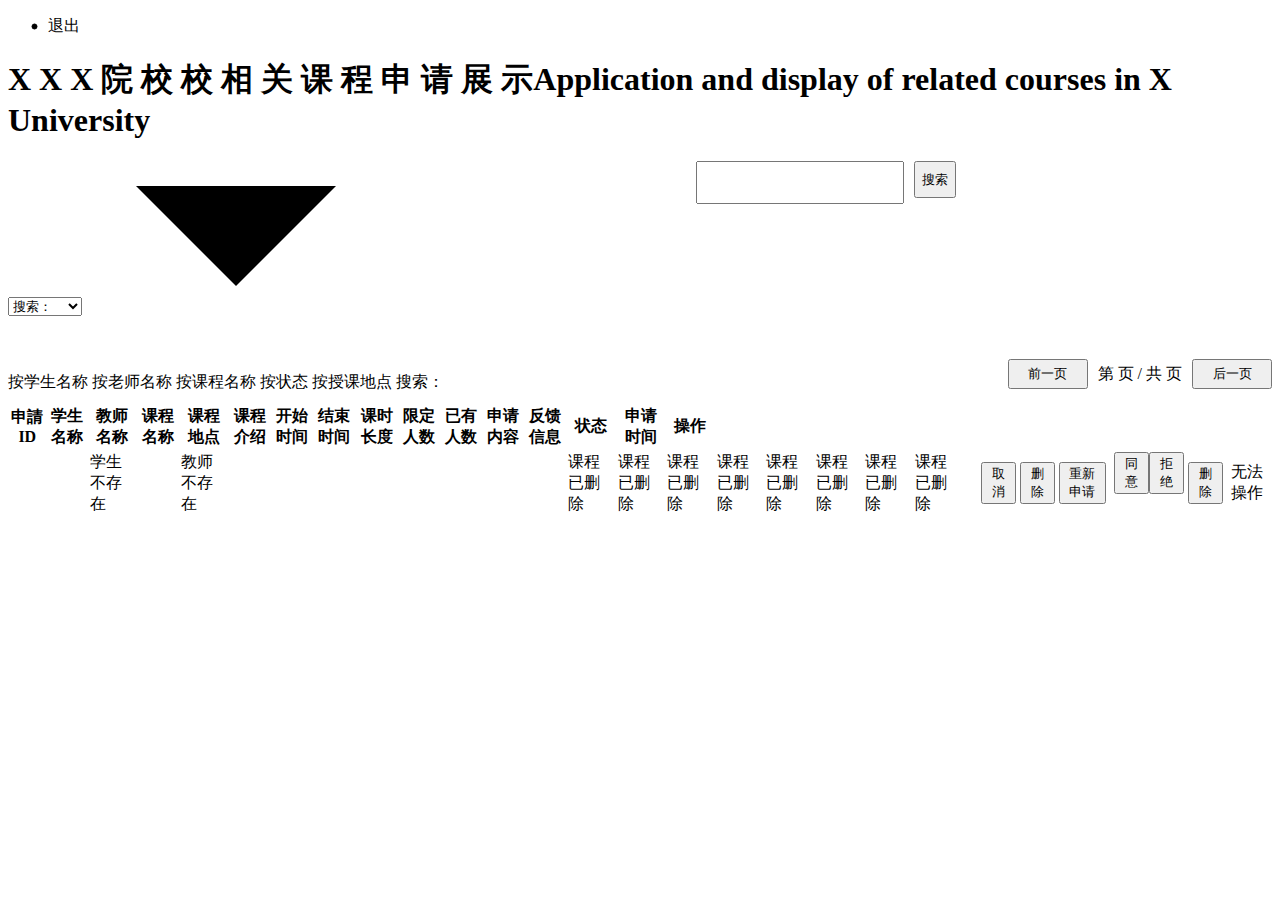
<file: target/classes/templates/courseApplication.html>
<!doctype html>
<html lang="zh" xmlns:th="http://www.thymeleaf.org">
<head th:include="baseHeader :: baseHeader">
    <link rel="stylesheet" href="https://cdn.staticfile.org/font-awesome/4.7.0/css/font-awesome.css">
</head>
<body style="background: url('https://ts1.cn.mm.bing.net/th/id/R-C.0cc2527e77bb2be5b2cf80c5631db205?rik=4en4ZTWxzaHI8g&riu=http%3a%2f%2fsc.68design.net%2fqita7%2fCDXCBJ%2fimages%2fSLHW_002020.jpg&ehk=t5DhrqnESFhkfCE0G1Q2trAAdNLU1RmHVsnqOkVygbk%3d&risl=&pid=ImgRaw&r=0')">
<div class="top">
    <div class="top_right">
        <input type="hidden" id="userId" th:value="${session.userInfo.userId}">
        <ul>
            <a>
                <li class="show_list">
                    <span th:text="${session.userInfo.userName}" style="display: flex;
                                 flex-wrap: nowrap;
                                 align-content: center;
                                 justify-content: center;
                                 align-items: center;"></span>
                    <ul class="move_list" style="padding-inline-start: 0px;margin-top: 0px;">
                        <li>
                            <span class="exit_login">退出</span>
                        </li>

                    </ul>
                </li>
            </a>
        </ul>
    </div>
</div>

<nav class="navbar navbar-vertical-left" th:include="base :: baseLeft"></nav>

<div class="show-div" th:if="${session.userInfo.userLv} != '0'">

    <div th:fragment="courseApplicationList">

        <header class="htmleaf-header">
            <h1>X X X 院 校 校 相 关 课 程 申 请 展 示<span>Application and display of related courses in X University</span></h1>
        </header>

        <div class="add-search-div">
            <div style="display: flex;justify-content: space-between;flex-direction: row;align-items: center;flex-wrap: nowrap;margin-right: 5%">
                <div class="serach-div" style="
                    display: flex;
                    align-items: flex-start;
                    justify-content: flex-start;
                    flex-direction: row;
                 ">
                    <label class="select" for="slct" style=";margin-right: 10px">
                        <select id="slct" required="required" class="courseApplication_search_select">
                            <option value="false" disabled="disabled" selected="selected">搜索：</option>
                            <option th:if="${session.userInfo.userLv} == '2'" value="userAccount">老师名称</option>
                            <option th:if="${session.userInfo.userLv} == '1'" value="userAccount">学生名称</option>
                            <option value="curriculumName">课程名称</option>
                            <option value="place">授课地点</option>
                            <option value="state">状态</option>
                        </select>
                        <svg>
                            <use xlink:href="#select-arrow-down"></use>
                        </svg>
                    </label>
                    <!-- SVG Sprites-->
                    <svg class="sprites">
                        <symbol id="select-arrow-down" viewbox="0 0 10 6">
                            <polyline points="1 1 5 5 9 1"></polyline>
                        </symbol>
                    </svg>
                    <input   required='' name="cssinput" type='text' class="courseApplication_search_value" style="height: 37.37px;width: 200px;margin-right: 10px">
                    <button class="btn-shine courseApplication_search_button" name="cssbutton" style="height: 37.37px;;margin-right: 10px">
                        <span>搜索</span>
                    </button>

                </div>
            </div>

        </div>

        <div class="htmleaf-container" style="margin-top: 40px;">
            <div style="display: flex;justify-content: space-between;align-items: center;margin-bottom: 10px">
                <p style="margin-left: 0%;margin-bottom: 0px">
                    <span th:if="${#httpServletRequest.queryString != null && #httpServletRequest.queryString.contains('userAccount')}">
                        <span th:if="${session.userInfo.userLv} == '1'">按学生名称</span>
                        <span th:if="${session.userInfo.userLv} == '2'">按老师名称</span>
                    </span>
                    <span th:if="${#httpServletRequest.queryString != null && #httpServletRequest.queryString.contains('curriculumName')}">按课程名称</span>
                    <span th:if="${#httpServletRequest.queryString != null && #httpServletRequest.queryString.contains('state')}">按状态</span>
                    <span th:if="${#httpServletRequest.queryString != null && #httpServletRequest.queryString.contains('place')}">按授课地点</span>
                    搜索：
                    <label class="display_search_name">
                        <script>
                            var url = window.location.search;

                            var searchParam = url.indexOf("=")+1;
                            var searchParamEnd = url.indexOf("&");
                            var pageNumParam = url.indexOf("pageNum");
                            if (searchParamEnd == -1){
                                url = url.substring(searchParam);
                            }else{
                                url = url.substring(searchParam,searchParamEnd);
                            }

                            if(pageNumParam == -1 || pageNumParam > searchParam){
                                document.write(decodeURI(url));
                            }

                        </script>
                    </label>
                </p>
                <div id="pageChange" th:if="${pageInfo.pageCount} != '-1'" style="display: flex;align-items: center;justify-content: flex-end;">
                    <button class="btn-shine prevPage"  th:value="${pageInfo.prevPage}" name="cssbutton" style="height: 30px;width: 80px;">
                        <span>前一页</span>
                    </button>
                    <div style="margin-right:10px;margin-left: 10px">
                        第
                        <input type="hidden" class="url" value="">
                        <input type="hidden" class="pageNum" value="1">
                        <label class="display_search_name" th:text="${pageInfo.displayPage}"></label>
                        页 / 共
                        <label th:text="${pageInfo.pageCount}"></label>
                        页
                    </div>
                    <button class="btn-shine nextPage" th:value="${pageInfo.nextPage}" name="cssbutton" style="height: 30px;width: 80px">
                        <span>后一页</span>
                    </button>
                    <script>
                        var searchParam = window.location.search;
                        var url = window.location.href;
                        if (searchParam.indexOf("pageNum") == -1){
                            searchParam = 1;
                        }else{
                            searchParam = searchParam.substring(searchParam.indexOf("pageNum")+8);
                            url = url.substring(0,url.indexOf("pageNum"));
                        }
                        $('.url').val(url);

                        $('.prevPage').attr('disabled',false);
                        $('.nextPage').attr('disabled',false);
                        if ($('.prevPage').val()==-1){
                            $('.prevPage').attr('disabled',true);
                        }
                        if ($('.nextPage').val()==-1){
                            $('.nextPage').attr('disabled',true);
                        }

                    </script>
                </div>
            </div>
        </div>
        <div class="htmleaf-container table-wrapper" style="margin-top: 10px;overflow-x:scroll;">
            <table class="fl-table">
                <thead>
                <tr>
                    <th>申請ID</th>
                    <th>学生名称</th>
                    <th>教师名称</th>
                    <th>课程名称</th>
                    <th>课程地点</th>
                    <th>课程介绍</th>
                    <th>开始时间</th>
                    <th>结束时间</th>
                    <th>课时长度</th>
                    <th>限定人数</th>
                    <th>已有人数</th>
                    <th>申请内容</th>
                    <th>反馈信息</th>
                    <th>状态</th>
                    <th>申请时间</th>
                    <th scope="2">操作</th>
                </tr>
                </thead>
                <tbody>
                <tr th:each="courseApplication:${courseApplicationList}">
                    <td th:text="${courseApplication.id}"></td>

                    <td th:if="${courseApplication.studentMessage != null}" th:text="${courseApplication.studentMessage.userAccount}"></td>
                    <td th:if="${courseApplication.studentMessage == null}">学生不存在</td>

                    <td th:if="${courseApplication.teacherMessage != null}" th:text="${courseApplication.teacherMessage.userAccount}"></td>
                    <td th:if="${courseApplication.teacherMessage == null}">教师不存在</td>

                    <span th:if="${courseApplication.curriculumMessage != null}">
                        <td th:text="${courseApplication.curriculumMessage.curriculumName}"></td>
                        <td th:text="${courseApplication.curriculumMessage.place}"></td>
                        <td th:text="${courseApplication.curriculumMessage.introduce}"></td>
                        <td th:text="${courseApplication.curriculumMessage.timeStart}"></td>
                        <td th:text="${courseApplication.curriculumMessage.timeEnd}"></td>
                        <td th:text="${courseApplication.curriculumMessage.timeLength}"></td>
                        <td th:text="${courseApplication.curriculumMessage.userNum}"></td>
                        <td th:text="${courseApplication.curriculumMessage.joinUserNum}"></td>
                    </span>
                    <span th:if="${courseApplication.curriculumMessage == null}">
                        <td>课程已删除</td>
                        <td>课程已删除</td>
                        <td>课程已删除</td>
                        <td>课程已删除</td>
                        <td>课程已删除</td>
                        <td>课程已删除</td>
                        <td>课程已删除</td>
                        <td>课程已删除</td>
                    </span>

                    <td th:text="${courseApplication.content}"></td>
                    <td th:text="${courseApplication.remarks}"></td>
                    <td th:text="${courseApplication.state}"></td>
                    <td th:text="${courseApplication.time}"></td>

                    <span th:if="${courseApplication.curriculumMessage != null}">
                        <td th:if="${ courseApplication.state == '申请'  && session.userInfo.userLv == '2'}">
                        <button class="student_up_courseApplication_false btn-slide-line" name="tablebutton"
                               th:attr="id=${courseApplication.id}" value="取消"><span>取消</span></button>

                    </td>
                        <td th:if="${ courseApplication.state == '取消' && session.userInfo.userLv == '2'}">
                            <button class="student_up_courseApplication_del btn-slide-line" name="tablebutton"
                                   th:attr="id=${courseApplication.id}" value="删除"><span>删除</span></button>

                        </td>

                        <td th:if="${ courseApplication.state == '拒绝' && session.userInfo.userLv == '2'}">
                            <button class="student_up_courseApplication_again btn-slide-line" name="tablebutton"
                                   th:attr="id=${courseApplication.id}" value="重新申请"><span>重新申请</span></button>
                        </td>
                        <td th:if="${ courseApplication.state == '同意' && session.userInfo.userLv == '2'}">

                        </td>

                        <td th:if="${courseApplication.state == '申请' && session.userInfo.userLv == '1'}" style="display: flex;justify-content: space-evenly;align-items: center;">
                            <button class="teacher_up_courseApplication_true btn-slide-line" name="tablebutton"
                                   th:attr="id=${courseApplication.id}" value="同意"><span>同意</span></button>
                            <button class="teacher_up_courseApplication_false btn-slide-line" name="tablebutton"
                                   th:attr="id=${courseApplication.id}" value="拒绝"><span>拒绝</span></button>
                        </td>
                        <td th:if="${courseApplication.state == '取消' && session.userInfo.userLv == '1'}">
                            <button class="teacher_up_courseApplication_del btn-slide-line" name="tablebutton"
                                   th:attr="id=${courseApplication.id}" value="删除"><span>删除</span></button>
                        </td>
                        <td th:if="${(courseApplication.state == '同意' || courseApplication.state == '拒绝')  && session.userInfo.userLv == '1'}">

                        </td>
                    </span>
                    <span th:if="${courseApplication.curriculumMessage == null}">
                        <td>无法操作</td>
                    </span>


                </tr>
                </tbody>
            </table>
        </div>
    </div>

</div>

</body>
</html>
</file>
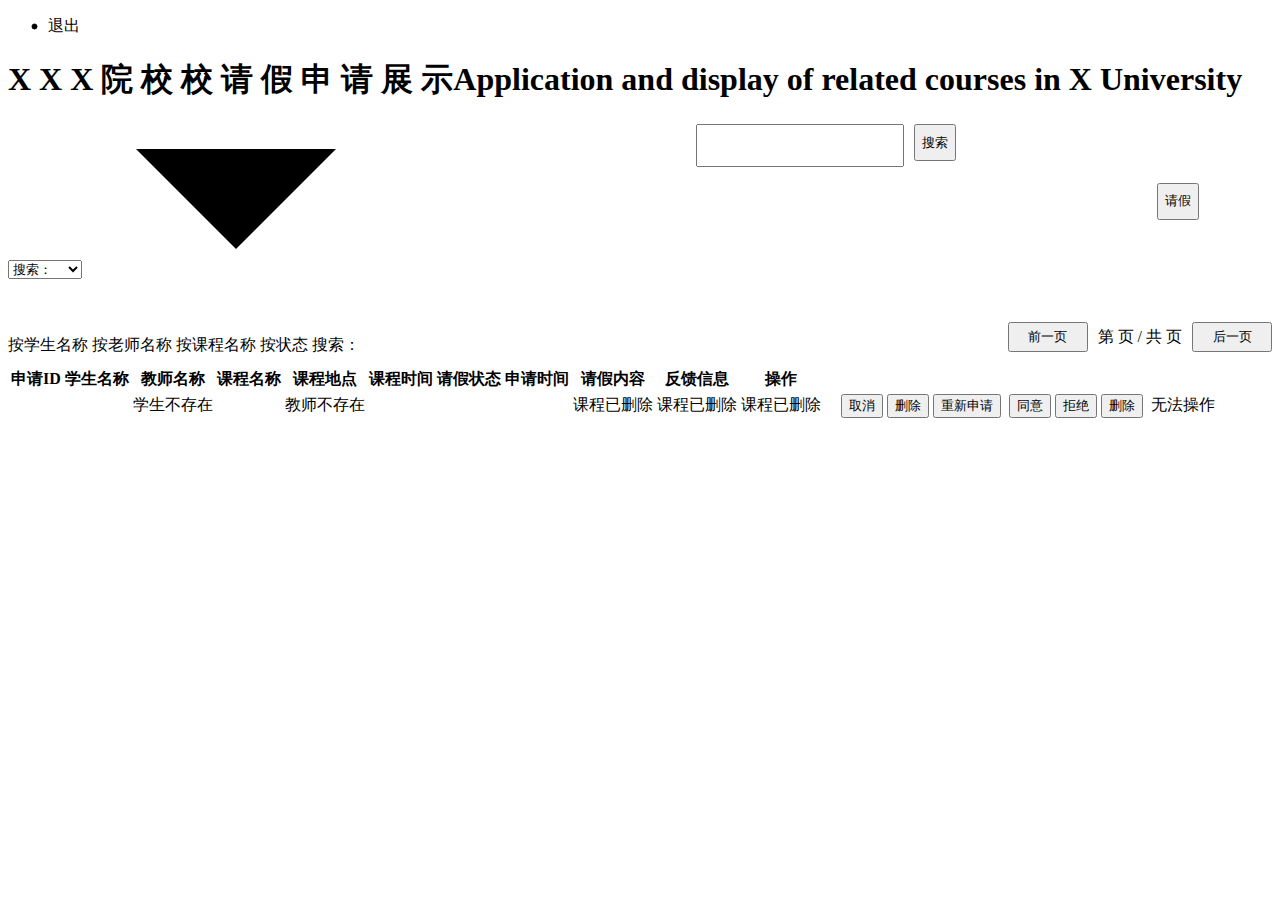
<file: target/classes/templates/leaveApplication.html>
<!doctype html>
<html lang="zh" xmlns:th="http://www.thymeleaf.org">
<head th:include="baseHeader :: baseHeader">
    <link rel="stylesheet" href="https://cdn.staticfile.org/font-awesome/4.7.0/css/font-awesome.css">
</head>
<body style="background: url('https://ts1.cn.mm.bing.net/th/id/R-C.0cc2527e77bb2be5b2cf80c5631db205?rik=4en4ZTWxzaHI8g&riu=http%3a%2f%2fsc.68design.net%2fqita7%2fCDXCBJ%2fimages%2fSLHW_002020.jpg&ehk=t5DhrqnESFhkfCE0G1Q2trAAdNLU1RmHVsnqOkVygbk%3d&risl=&pid=ImgRaw&r=0')">
<div class="top">
    <div class="top_right">
        <input type="hidden" id="userId" th:value="${session.userInfo.userId}">
        <ul>
            <a>
                <li class="show_list">
                    <span th:text="${session.userInfo.userName}" style="display: flex;
                                 flex-wrap: nowrap;
                                 align-content: center;
                                 justify-content: center;
                                 align-items: center;"></span>
                    <ul class="move_list" style="padding-inline-start: 0px;margin-top: 0px;">
                        <li>
                            <span class="exit_login">退出</span>
                        </li>

                    </ul>
                </li>
            </a>
        </ul>
    </div>
</div>

<nav class="navbar navbar-vertical-left" th:include="base :: baseLeft"></nav>

<div class="show-div" th:if="${session.userInfo.userLv} != '0'">

    <div th:fragment="leaveApplicationList">
        <header class="htmleaf-header">
            <h1>X X X 院 校 校 请 假 申 请 展 示<span>Application and display of related courses in X University</span></h1>
        </header>


        <div class="add-search-div">
            <div style="display: flex;justify-content: space-between;flex-direction: row;align-items: center;flex-wrap: nowrap;margin-right: 5%">
                <div class="serach-div" style="
                    display: flex;
                    align-items: flex-start;
                    justify-content: flex-start;
                    flex-direction: row;">
                    <label class="select" for="slct" style=";margin-right: 10px">
                        <select id="slct" required="required" class="leaveApplication_search_select">
                            <option value="false" disabled="disabled" selected="selected">搜索：</option>
                            <option th:if="${session.userInfo.userLv} == '2'" value="userAccount">老师名称</option>
                            <option th:if="${session.userInfo.userLv} == '1'" value="userAccount">学生名称</option>
                            <option value="curriculumName">课程名称</option>
                            <option value="state">状态</option>
                        </select>
                        <svg>
                            <use xlink:href="#select-arrow-down"></use>
                        </svg>
                    </label>
                    <!-- SVG Sprites-->
                    <svg class="sprites">
                        <symbol id="select-arrow-down" viewbox="0 0 10 6">
                            <polyline points="1 1 5 5 9 1"></polyline>
                        </symbol>
                    </svg>
                    <input   required='' name="cssinput" type='text' class="leaveApplication_search_value" style="height: 37.37px;width: 200px;margin-right: 10px">
                    <button class="btn-shine leaveApplication_search_button" name="cssbutton" style="height: 37.37px;;margin-right: 10px">
                        <span>搜索</span>
                    </button>
                </div>
                <label th:if="${session.userInfo.userLv} == '2'" class="add-div" style="float: right">
                    <button class="btn-pill student_add_leaveApplication" name="cssbutton" style="font-size: 13px;height: 37.37px;margin-right: 10px;">请假</button>
                </label>
            </div>
        </div>


        <div class="htmleaf-container" style="margin-top: 40px;">
            <div style="display: flex;justify-content: space-between;align-items: center;margin-bottom: 10px">
                <p style="margin-left: 0%;margin-bottom: 0px">
                    <span th:if="${#httpServletRequest.queryString != null && #httpServletRequest.queryString.contains('userAccount')}">
                        <span th:if="${session.userInfo.userLv} == '1'">按学生名称</span>
                        <span th:if="${session.userInfo.userLv} == '2'">按老师名称</span>
                    </span>
                    <span th:if="${#httpServletRequest.queryString != null && #httpServletRequest.queryString.contains('curriculumName')}">按课程名称</span>
                    <span th:if="${#httpServletRequest.queryString != null && #httpServletRequest.queryString.contains('state')}">按状态</span>
                    搜索：
                    <label class="display_search_name">
                        <script>
                            var url = window.location.search;

                            var searchParam = url.indexOf("=")+1;
                            var searchParamEnd = url.indexOf("&");
                            var pageNumParam = url.indexOf("pageNum");
                            if (searchParamEnd == -1){
                                url = url.substring(searchParam);
                            }else{
                                url = url.substring(searchParam,searchParamEnd);
                            }

                            if(pageNumParam == -1 || pageNumParam > searchParam){
                                document.write(decodeURI(url));
                            }

                        </script>
                    </label>

                </p>
                <div id="pageChange"  th:if="${pageInfo.pageCount} != '-1'" style="display: flex;align-items: center;justify-content: flex-end;">
                    <button class="btn-shine prevPage"  th:value="${pageInfo.prevPage}" name="cssbutton" style="height: 30px;width: 80px;">
                        <span>前一页</span>
                    </button>
                    <div style="margin-right:10px;margin-left: 10px">
                        第
                        <input type="hidden" class="url" value="">
                        <input type="hidden" class="pageNum" value="1">
                        <label class="display_search_name" th:text="${pageInfo.displayPage}"></label>
                        页 / 共
                        <label th:text="${pageInfo.pageCount}"></label>
                        页
                    </div>
                    <button class="btn-shine nextPage" th:value="${pageInfo.nextPage}" name="cssbutton" style="height: 30px;width: 80px">
                        <span>后一页</span>
                    </button>
                    <script>
                        var searchParam = window.location.search;
                        var url = window.location.href;
                        if (searchParam.indexOf("pageNum") == -1){
                            searchParam = 1;
                        }else{
                            searchParam = searchParam.substring(searchParam.indexOf("pageNum")+8);
                            url = url.substring(0,url.indexOf("pageNum"));
                        }
                        $('.url').val(url);

                        $('.prevPage').attr('disabled',false);
                        $('.nextPage').attr('disabled',false);
                        if ($('.prevPage').val()==-1){
                            $('.prevPage').attr('disabled',true);
                        }
                        if ($('.nextPage').val()==-1){
                            $('.nextPage').attr('disabled',true);
                        }

                    </script>
                </div>
            </div>
        </div>
        <div class="htmleaf-container table-wrapper" style="margin-top: 10px;overflow-x:scroll;">
            <table class="fl-table">
                <thead>
                <tr>
                    <th>申请ID</th>
                    <th>学生名称</th>
                    <th>教师名称</th>
                    <th>课程名称</th>
                    <th>课程地点</th>
                    <th>课程时间</th>
                    <th>请假状态</th>
                    <th>申请时间</th>
                    <th>请假内容</th>
                    <th>反馈信息</th>
                    <th scope="2">操作</th>
                </tr>
                </thead>
                <tbody>
                <tr th:each="leaveApplication:${leaveApplicationList}">
                    <td th:text="${leaveApplication.id}"></td>

                    <td th:if="${leaveApplication.studentMessage != null}" th:text="${leaveApplication.studentMessage.userAccount}"></td>
                    <td th:if="${leaveApplication.studentMessage == null}">学生不存在</td>

                    <td th:if="${leaveApplication.teacherMessage != null}" th:text="${leaveApplication.teacherMessage.userAccount}"></td>
                    <td th:if="${leaveApplication.teacherMessage == null}">教师不存在</td>

                    <span th:if="${leaveApplication.curriculumMessage != null}">
                        <td th:text="${leaveApplication.curriculumMessage.curriculumName}"></td>
                        <td th:text="${leaveApplication.curriculumMessage.place}"></td>
                        <td th:text="${leaveApplication.curriculumMessage.timeStart} +' to '+${leaveApplication.curriculumMessage.timeEnd}"></td>
                    </span>
                    <span th:if="${leaveApplication.curriculumMessage == null}">
                        <td>课程已删除</td>
                        <td>课程已删除</td>
                        <td>课程已删除</td>
                    </span>

                    <td th:text="${leaveApplication.state}"></td>
                    <td th:text="${leaveApplication.timeStart} +' to '+${leaveApplication.timeEnd}"></td>
                    <td th:text="${leaveApplication.content}"></td>
                    <td th:text="${leaveApplication.remarks}"></td>

                    <span th:if="${leaveApplication.curriculumMessage != null && leaveApplication.teacherMessage != null}">
                        <td th:if="${ leaveApplication.state == '申请' && session.userInfo.userLv == '2'}">
                        <button class="student_up_leaveApplication_false btn-slide-line" name="tablebutton"
                               th:attr="id=${leaveApplication.id}" value="取消"><span>取消</span></button>
                        </td>
                        <td th:if="${ leaveApplication.state == '取消' && session.userInfo.userLv == '2'}">
                            <button class="student_up_leaveApplication_del btn-slide-line" name="tablebutton"
                                   th:attr="id=${leaveApplication.id}" value="删除"><span>删除</span></button>
                        </td>
                        <td th:if="${ leaveApplication.state == '拒绝' && session.userInfo.userLv == '2'}">
                            <button class="student_up_leaveApplication_again btn-slide-line" name="tablebutton"
                                   th:attr="id=${leaveApplication.id}" value="重新申请"><span>重新申请</span></button>
                        </td>
                        <td th:if="${ leaveApplication.state == '同意' && session.userInfo.userLv == '2'}">

                        </td>

                        <td th:if="${leaveApplication.state == '申请' && session.userInfo.userLv == '1'}">
                            <button class="teacher_up_leaveApplication_true btn-slide-line" name="tablebutton"
                                   th:attr="id=${leaveApplication.id}" value="同意"><span>同意</span></button>
                            <button class="teacher_up_leaveApplication_false btn-slide-line" name="tablebutton"
                                   th:attr="id=${leaveApplication.id}" value="拒絕"><span>拒绝</span></button>
                        </td>
                        <td th:if="${leaveApplication.state == '取消' && session.userInfo.userLv == '1'}">
                            <button class="teacher_up_leaveApplication_del btn-slide-line" name="tablebutton"
                                   th:attr="id=${leaveApplication.id}" value="删除"><span>删除</span></button>
                        </td>
                        <td th:if="${(leaveApplication.state == '同意' || leaveApplication.state == '拒绝')  && session.userInfo.userLv == '1'}">

                        </td>
                    </span>
                    <span th:if="${leaveApplication.curriculumMessage == null || leaveApplication.teacherMessage == null}">
                        <td>无法操作</td>
                    </span>


                </tr>
                </tbody>
            </table>
        </div>

    </div>

</div>

</body>
</html>
</file>
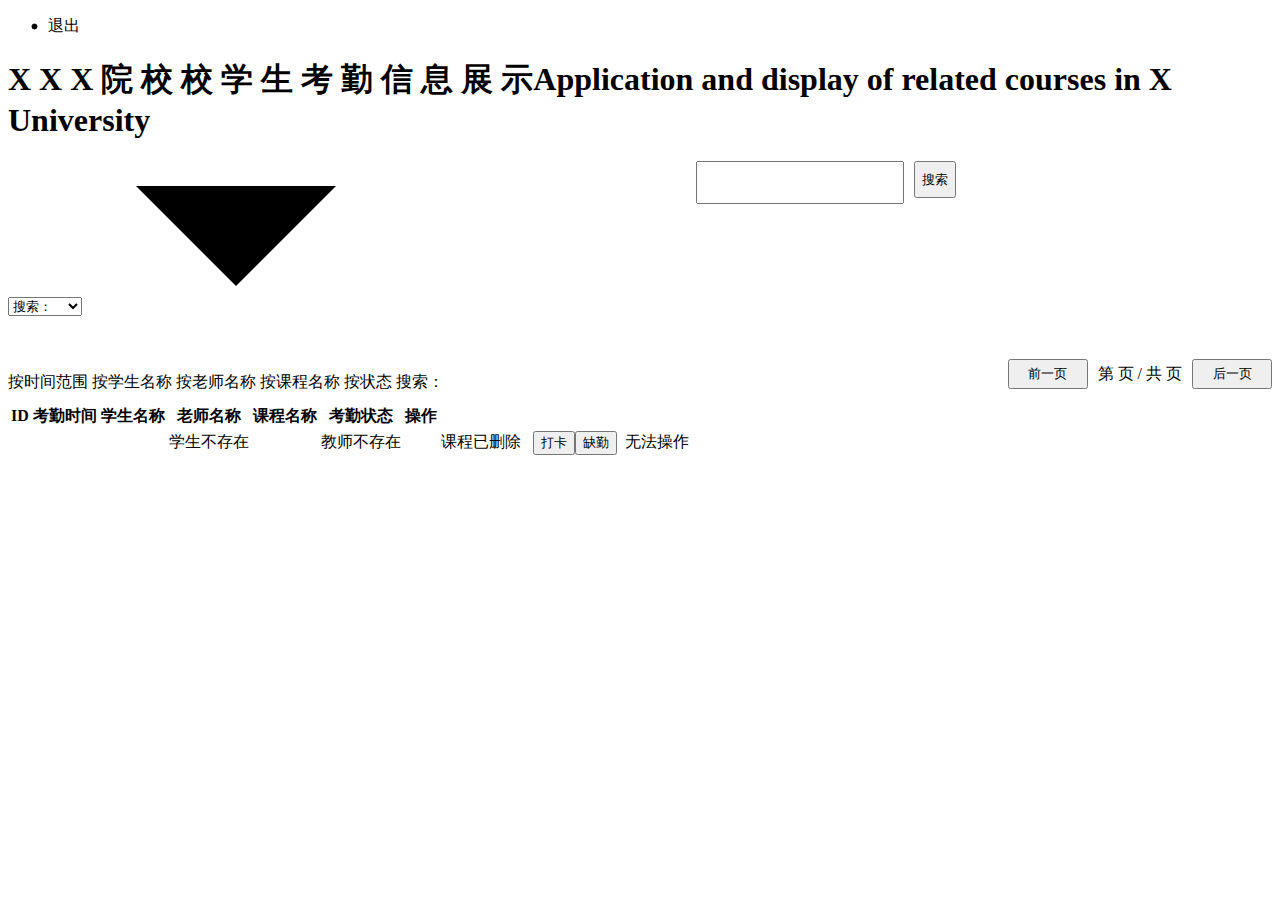
<file: target/classes/templates/record.html>
<!doctype html>
<html lang="zh" xmlns:th="http://www.thymeleaf.org">
<head th:include="baseHeader :: baseHeader">

    <link rel="stylesheet" href="https://cdn.staticfile.org/font-awesome/4.7.0/css/font-awesome.css">
</head>
<body style="background: url('https://ts1.cn.mm.bing.net/th/id/R-C.0cc2527e77bb2be5b2cf80c5631db205?rik=4en4ZTWxzaHI8g&riu=http%3a%2f%2fsc.68design.net%2fqita7%2fCDXCBJ%2fimages%2fSLHW_002020.jpg&ehk=t5DhrqnESFhkfCE0G1Q2trAAdNLU1RmHVsnqOkVygbk%3d&risl=&pid=ImgRaw&r=0')">
<div class="top">
    <div class="top_right">
        <input type="hidden" id="userId" th:value="${session.userInfo.userId}">
        <ul>
            <a>
                <li class="show_list">
                    <span th:text="${session.userInfo.userName}" style="display: flex;
                                 flex-wrap: nowrap;
                                 align-content: center;
                                 justify-content: center;
                                 align-items: center;"></span>
                    <ul class="move_list" style="padding-inline-start: 0px;margin-top: 0px;">
                        <li>
                            <span class="exit_login">退出</span>
                        </li>

                    </ul>
                </li>
            </a>
        </ul>
    </div>
</div>
<nav class="navbar navbar-vertical-left" th:include="base :: baseLeft"></nav>
<div class="show-div" th:if="${session.userInfo.userLv} != '0'">

    <div th:fragment="recordList">
        <header class="htmleaf-header">
            <h1>X X X 院 校 校 学 生 考 勤 信 息 展 示<span>Application and display of related courses in X University</span></h1>
        </header>

        <div class="add-search-div">
            <div style="display: flex;justify-content: space-between;flex-direction: row;align-items: center;flex-wrap: nowrap;margin-right: 5%">
                <div class="serach-div" style="
                    display: flex;
                    align-items: flex-start;
                    justify-content: flex-start;
                    flex-direction: row;
                    margin-right: 5%;
                 ">
                    <label class="select" for="slct" style=";margin-right: 10px">
                        <select id="slct" required="required" class="record_search_select" onchange="changeFunc()">
                            <option value="false" disabled="disabled" selected="selected">搜索：</option>
                            <option value="time">时间</option>
                            <option th:if="${session.userInfo.userLv} == '1'" value="userAccount">学生名称</option>
                            <option th:if="${session.userInfo.userLv} == '2'" value="userAccount">老师名称</option>
                            <option value="curriculumName">课程名称</option>
                            <option value="state">状态</option>
                        </select>
                        <svg>
                            <use xlink:href="#select-arrow-down"></use>
                        </svg>
                    </label>
                    <!-- SVG Sprites-->
                    <svg class="sprites">
                        <symbol id="select-arrow-down" viewbox="0 0 10 6">
                            <polyline points="1 1 5 5 9 1"></polyline>
                        </symbol>
                    </svg>
                    <input   required='' name="cssinput" type='text' id="record_time" class="record_search_value" style="height: 37.37px;width: 230px;margin-right: 10px;display: none">
                    <input   required='' name="cssinput" type='text' id="record_other" class="record_search_value" style="height: 37.37px;width: 200px;margin-right: 10px">
                    <button class="btn-shine record_search_button" name="cssbutton" style="height: 37.37px;margin-right: 10px">
                        <span>搜索</span>
                    </button>
                </div>
            </div>
        </div>


        <div class="htmleaf-container" style="margin-top: 40px;">
            <div style="display: flex;justify-content: space-between;align-items: center;margin-bottom: 10px">
                <p style="margin-left: 0%;margin-bottom: 0px">
                    <span th:if="${#httpServletRequest.queryString != null && #httpServletRequest.queryString.contains('time')}">按时间范围</span>
                    <span th:if="${#httpServletRequest.queryString != null && #httpServletRequest.queryString.contains('userAccount')}">
                        <span th:if="${session.userInfo.userLv} == '1'">按学生名称</span>
                        <span th:if="${session.userInfo.userLv} == '2'">按老师名称</span>
                    </span>
                    <span th:if="${#httpServletRequest.queryString != null && #httpServletRequest.queryString.contains('curriculumName')}">按课程名称</span>
                    <span th:if="${#httpServletRequest.queryString != null && #httpServletRequest.queryString.contains('state')}">按状态</span>
                    搜索：
                    <label class="display_search_name">
                        <script>
                            var url = window.location.search;

                            var searchParam = url.indexOf("=")+1;
                            var searchParamEnd = url.indexOf("&");
                            var pageNumParam = url.indexOf("pageNum");
                            if (searchParamEnd == -1){
                                url = url.substring(searchParam);
                            }else{
                                url = url.substring(searchParam,searchParamEnd);
                            }

                            if(pageNumParam == -1 || pageNumParam > searchParam){
                                document.write(decodeURI(url));
                            }

                        </script>
                    </label>
                </p>
                <div id="pageChange" th:if="${pageInfo.pageCount} != '-1'" style="display: flex;align-items: center;justify-content: flex-end;">
                    <button class="btn-shine prevPage"  th:value="${pageInfo.prevPage}" name="cssbutton" style="height: 30px;width: 80px;">
                        <span>前一页</span>
                    </button>
                    <div style="margin-right:10px;margin-left: 10px">
                        第
                        <input type="hidden" class="url" value="">
                        <input type="hidden" class="pageNum" value="1">
                        <label class="display_search_name" th:text="${pageInfo.displayPage}"></label>
                        页 / 共
                        <label th:text="${pageInfo.pageCount}"></label>
                        页
                    </div>
                    <button class="btn-shine nextPage" th:value="${pageInfo.nextPage}" name="cssbutton" style="height: 30px;width: 80px">
                        <span>后一页</span>
                    </button>
                    <script>
                        var searchParam = window.location.search;
                        var url = window.location.href;
                        if (searchParam.indexOf("pageNum") == -1){
                            searchParam = 1;
                        }else{
                            searchParam = searchParam.substring(searchParam.indexOf("pageNum")+8);
                            url = url.substring(0,url.indexOf("pageNum"));
                        }
                        $('.url').val(url);

                        $('.prevPage').attr('disabled',false);
                        $('.nextPage').attr('disabled',false);
                        if ($('.prevPage').val()==-1){
                            $('.prevPage').attr('disabled',true);
                        }
                        if ($('.nextPage').val()==-1){
                            $('.nextPage').attr('disabled',true);
                        }

                    </script>
                </div>
            </div>
        </div>
        <div class="htmleaf-container table-wrapper" style="margin-top: 10px;overflow-x:scroll;">
            <table class="fl-table">
                <thead>
                <tr>
                    <th>ID</th>
                    <th>考勤时间</th>
                    <th>学生名称</th>
                    <th>老师名称</th>
                    <th>课程名称</th>
                    <th>考勤状态</th>
                    <th scope="2">操作</th>
                </tr>
                </thead>
                <tbody>
                <tr th:each="record:${recordList}" class="result">
                    <td th:text="${record.id}"></td>
                    <td th:text="${record.time}"></td>

                    <td th:if="${record.studentMessage != null}" th:text="${record.studentMessage.userAccount}"></td>
                    <td th:if="${record.studentMessage == null}">学生不存在</td>

                    <td th:if="${record.teacherMessage != null}" th:text="${record.teacherMessage.userAccount}"></td>
                    <td th:if="${record.teacherMessage == null}">教师不存在</td>

                    <td th:if="${record.curriculumMessage != null}" th:text="${record.curriculumMessage.curriculumName}"></td>
                    <td th:if="${record.curriculumMessage == null}">课程已删除</td>

                    <td th:text="${record.state}"></td>

                    <span th:if="${record.curriculumMessage != null}">
                        <td th:if="${session.userInfo.userLv == '2'}"></td>

                        <td th:if="${record.state == '待打卡' && session.userInfo.userLv == '1'}" style="display: flex;justify-content: space-evenly;align-items: center;">
                            <button class="teacher_up_record_true btn-slide-line" name="tablebutton"
                                    th:attr="id=${record.id}" value="打卡"><span>打卡</span></button>
                            <button class="teacher_up_record_false btn-slide-line" name="tablebutton"
                                    th:attr="id=${record.id}" value="缺勤"><span>缺勤</span></button>
                        </td>
                        <td th:if="${record.state != '待打卡' && session.userInfo.userLv == '1'}"></td>
                    </span>
                    <span th:if="${record.curriculumMessage == null}">
                        <td>无法操作</td>
                    </span>


                </tr>
                </tbody>
            </table>
        </div>


    </div>
</div>
</body>
</html>

<script>
    function changeFunc(){
        if ($.trim($('.record_search_select option:selected').val()) != 'time'){
            $('#record_other').css('display','block');
            $('#record_time').css('display','none');
        }else{
            $('#record_other').css('display','none');
            $('#record_time').css('display','block');
        }
    }

    $('#record_time').daterangepicker({
        opens:'right',
        autoUpdateInput:'false',
        locale: {
            format: "YYYY-MM-DD",
            separator: " to ",
            applyLabel: '应用',
            cancelLabel: '取消',
            daysOfWeek: ["日","一","二","三","四","五","六"],
            monthNames: ["一月","二月","三月","四月","五月","六月","七月","八月","九月","十月","十一月","十二月"]
        }
    }).on('cancel.daterangepicker', function(ev, picker) {
        layer.msg("取消");
        $("#record_time").val("请选择日期范围");
    });
</script>
</file>
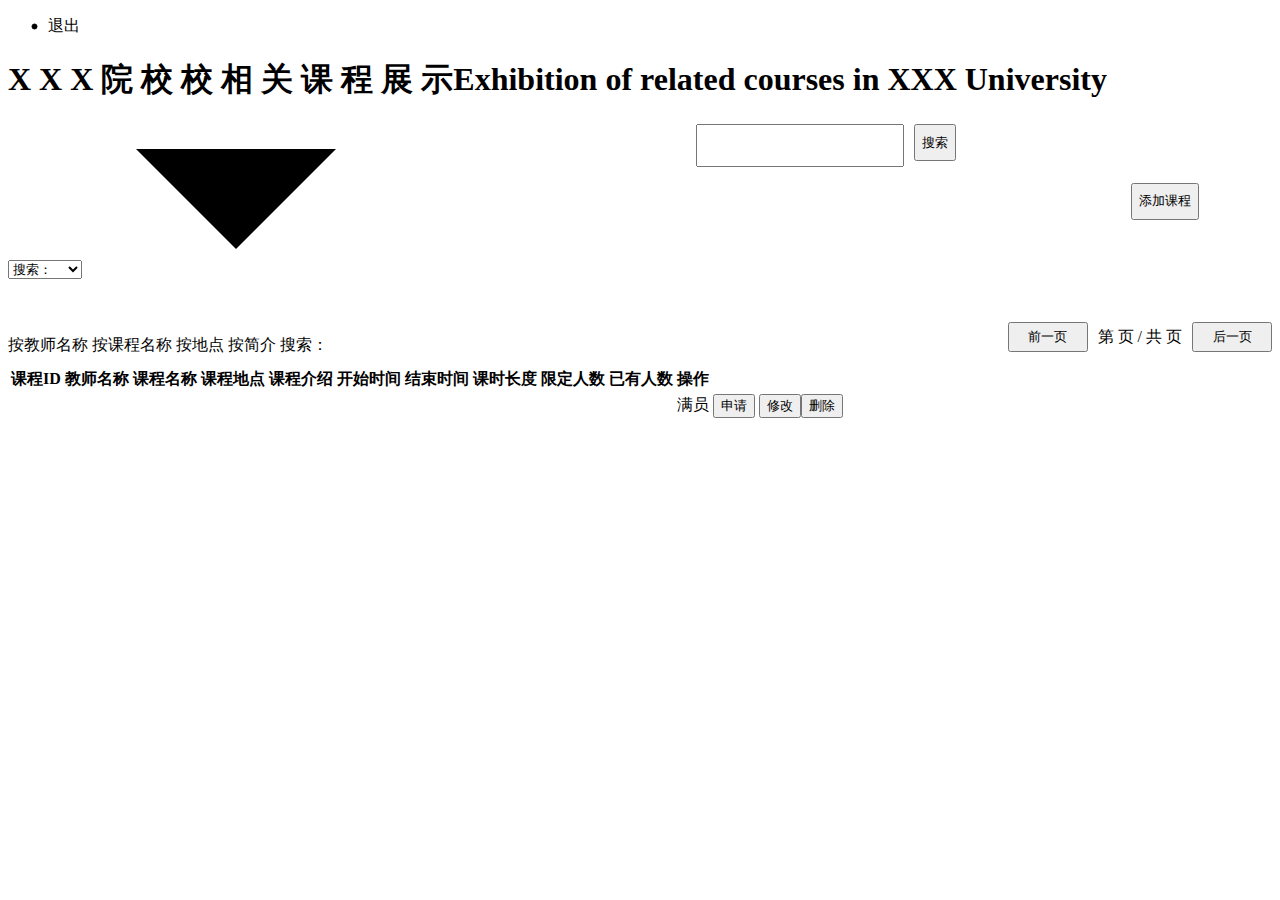
<file: target/classes/templates/systemIndex.html>
<!doctype html>
<html lang="zh" xmlns:th="http://www.thymeleaf.org">
<head th:include="baseHeader :: baseHeader">
    <link rel="stylesheet" href="https://cdn.staticfile.org/font-awesome/4.7.0/css/font-awesome.css">
</head>
<body style="background: url('https://ts1.cn.mm.bing.net/th/id/R-C.0cc2527e77bb2be5b2cf80c5631db205?rik=4en4ZTWxzaHI8g&riu=http%3a%2f%2fsc.68design.net%2fqita7%2fCDXCBJ%2fimages%2fSLHW_002020.jpg&ehk=t5DhrqnESFhkfCE0G1Q2trAAdNLU1RmHVsnqOkVygbk%3d&risl=&pid=ImgRaw&r=0')">

<div class="top">
    <div class="top_right">
        <input type="hidden" id="userId" th:value="${session.userInfo.userId}">
        <ul>
            <a>
                <li class="show_list">
                    <span th:text="${session.userInfo.userName}" style="display: flex;
                                 flex-wrap: nowrap;
                                 align-content: center;
                                 justify-content: center;
                                 align-items: center;"></span>
                    <ul class="move_list" style="padding-inline-start: 0px;margin-top: 0px;">
                        <li>
                            <span class="exit_login">退出</span>
                        </li>

                    </ul>
                </li>
            </a>
        </ul>
    </div>
</div>

<nav class="navbar navbar-vertical-left" th:include="base :: baseLeft"></nav>

<div class="show-div" th:if="${session.userInfo.userLv} != '0'">

    <div th:fragment="curriculumList">
        <header class="htmleaf-header">
            <h1>X X X 院 校 校 相 关 课 程 展 示<span>Exhibition of related courses in XXX University</span></h1>
        </header>
        <div class="add-search-div">
            <div style="display: flex;justify-content: space-between;flex-direction: row;align-items: center;flex-wrap: nowrap;margin-right: 5%">
                <div class="serach-div"
                     style="
                    display: flex;
                    align-items: flex-start;
                    justify-content: flex-start;
                    flex-direction: row;
                 ">
                    <label class="select" for="slct" style=";margin-right: 10px">
                        <select id="slct" required="required" class="curriculum_search_select">
                            <option value="false" disabled="disabled" selected="selected">搜索：</option>
                            <option th:if="${session.userInfo.userLv} == '2'" value="userAccount">搜索老师</option>
                            <option value="curriculumName">搜索课程</option>
                            <option value="place">搜索地点</option>
                            <option value="introduce">搜索介绍</option>
                        </select>
                        <svg>
                            <use xlink:href="#select-arrow-down"></use>
                        </svg>
                    </label>
                    <!-- SVG Sprites-->
                    <svg class="sprites">
                        <symbol id="select-arrow-down" viewbox="0 0 10 6">
                            <polyline points="1 1 5 5 9 1"></polyline>
                        </symbol>
                    </svg>
                    <input   required='' name="cssinput" type='text' class="curriculum_search_value" style="height: 37.37px;width: 200px;margin-right: 10px">
                    <button class="btn-shine curriculum_search_button" name="cssbutton" style="height: 37.37px;;margin-right: 10px">
                        <span>搜索</span>
                    </button>

                </div>
                <label th:if="${session.userInfo.userLv} == '1'" class="add-div">
                    <button class="teacher_add_curriculum btn-pill" name="cssbutton" style="font-size: 13px;height: 37.37px;margin-right: 10px;">添加课程</button>
                </label>
            </div>

        </div>


        <div class="htmleaf-container" style="margin-top: 40px;">
            <div style="display: flex;justify-content: space-between;align-items: center;margin-bottom: 10px">
                <p style="margin-left: 0%;margin-bottom: 0px">
                    <span th:if="${session.userInfo.userLv} != '1'">
                        <span th:if="${#httpServletRequest.queryString != null && #httpServletRequest.queryString.contains('userAccount')}">按教师名称</span>
                    </span>
                    <span th:if="${#httpServletRequest.queryString != null && #httpServletRequest.queryString.contains('curriculumName')}">按课程名称</span>
                    <span th:if="${#httpServletRequest.queryString != null && #httpServletRequest.queryString.contains('place')}">按地点</span>
                    <span th:if="${#httpServletRequest.queryString != null && #httpServletRequest.queryString.contains('introduce')}">按简介</span>
                    搜索：
                    <label class="display_search_name">
                        <script>
                            var url = window.location.search;

                            var searchParam = url.indexOf("=")+1;
                            var searchParamEnd = url.indexOf("&");
                            var pageNumParam = url.indexOf("pageNum");
                            if (searchParamEnd == -1){
                                url = url.substring(searchParam);
                            }else{
                                url = url.substring(searchParam,searchParamEnd);
                            }

                            if(pageNumParam == -1 || pageNumParam > searchParam){
                                document.write(decodeURI(url));
                            }

                        </script>
                    </label>
                </p>
                <div id="pageChange" th:if="${pageInfo.pageCount} != '-1'" style="display: flex;align-items: center;justify-content: flex-end;">
                    <button class="btn-shine prevPage"  th:value="${pageInfo.prevPage}" name="cssbutton" style="height: 30px;width: 80px;">
                        <span>前一页</span>
                    </button>
                    <div style="margin-right:10px;margin-left: 10px">
                        第
                        <input type="hidden" class="url" value="">
                        <input type="hidden" class="pageNum" value="1">
                        <label class="display_search_name" th:text="${pageInfo.displayPage}"></label>
                        页 / 共
                        <label th:text="${pageInfo.pageCount}"></label>
                        页
                    </div>
                    <button class="btn-shine nextPage" th:value="${pageInfo.nextPage}" name="cssbutton" style="height: 30px;width: 80px">
                        <span>后一页</span>
                    </button>
                    <script>
                        var searchParam = window.location.search;
                        var url = window.location.href;
                        if (searchParam.indexOf("pageNum") == -1){
                            searchParam = 1;
                        }else{
                            searchParam = searchParam.substring(searchParam.indexOf("pageNum")+8);
                            url = url.substring(0,url.indexOf("pageNum"));
                        }
                        $('.url').val(url);

                        $('.prevPage').attr('disabled',false);
                        $('.nextPage').attr('disabled',false);
                        if ($('.prevPage').val()==-1){
                            $('.prevPage').attr('disabled',true);
                        }
                        if ($('.nextPage').val()==-1){
                            $('.nextPage').attr('disabled',true);
                        }

                    </script>
                </div>
            </div>
        </div>
        <div class="htmleaf-container table-wrapper" style="margin-top: 10px;overflow-x:scroll;">
            <table class="fl-table">
                <thead>
                <tr>
                    <th>课程ID</th>
                    <th>教师名称</th>
                    <th>课程名称</th>
                    <th>课程地点</th>
                    <th>课程介绍</th>
                    <th>开始时间</th>
                    <th>结束时间</th>
                    <th>课时长度</th>
                    <th>限定人数</th>
                    <th>已有人数</th>
                    <th>操作</th>
                </tr>
                </thead>
                <tbody>
                <tr th:each="curriculum:${curriculumList}">
                    <td th:text="${curriculum.id}"></td>
                    <td th:text="${curriculum.teacherMessage.userAccount}"></td>
                    <td th:text="${curriculum.curriculumName}"></td>
                    <td th:text="${curriculum.place}"></td>
                    <td th:text="${curriculum.introduce}"></td>
                    <td th:text="${curriculum.timeStart}"></td>
                    <td th:text="${curriculum.timeEnd}"></td>
                    <td th:text="${curriculum.timeLength}"></td>
                    <td th:text="${curriculum.userNum}"></td>
                    <td th:text="${curriculum.joinUserNum}"></td>
                    <td th:if="${curriculum.joinUserNum == curriculum.userNum && session.userInfo.userLv != '1'}">满员</td>
                    <td th:if="${curriculum.joinUserNum < curriculum.userNum && session.userInfo.userLv != '1'}">
                        <button class="student_add_curriculum btn-slide-line" name="tablebutton"
                               th:attr="id=${curriculum.id},
                            curriculumName=${curriculum.curriculumName},
                            teacher-id=${curriculum.teacherMessage.userId},
                            user-name=${session.userInfo.userName},
                            user-id=${session.userInfo.userId}" value="申请"><span>申请</span></button>
                    </td>
                    <td th:if="${session.userInfo.userLv == '1'}" style="display: flex;justify-content: space-evenly;align-items: center;">
                        <button class="teacher_up_curriculum btn-slide-line" name="tablebutton"
                               th:attr="id=${curriculum.id},
                            curriculumName=${curriculum.curriculumName},
                            place=${curriculum.place},
                            introduce=${curriculum.introduce},
                            timeStart=${curriculum.timeStart},
                            timeEnd=${curriculum.timeEnd},
                            timeLength=${curriculum.timeLength},
                            userNum=${curriculum.userNum},
                            teacher-id=${curriculum.teacherMessage.userId},
                            user-name=${session.userInfo.userName},
                            user-id=${session.userInfo.userId}" value="修改"><span>修改</span></button>
                        <button class="teacher_del_curriculum btn-slide-line" name="tablebutton"
                               th:attr="id=${curriculum.id},
                            curriculumName=${curriculum.curriculumName},
                            teacher-id=${curriculum.teacherMessage.userId},
                            user-name=${session.userInfo.userName},
                            user-id=${session.userInfo.userId}" value="删除"><span>删除</span></button>
                    </td>
                </tr>
                </tbody>
            </table>
        </div>
    </div>

</div>

</body>
</html>
</file>
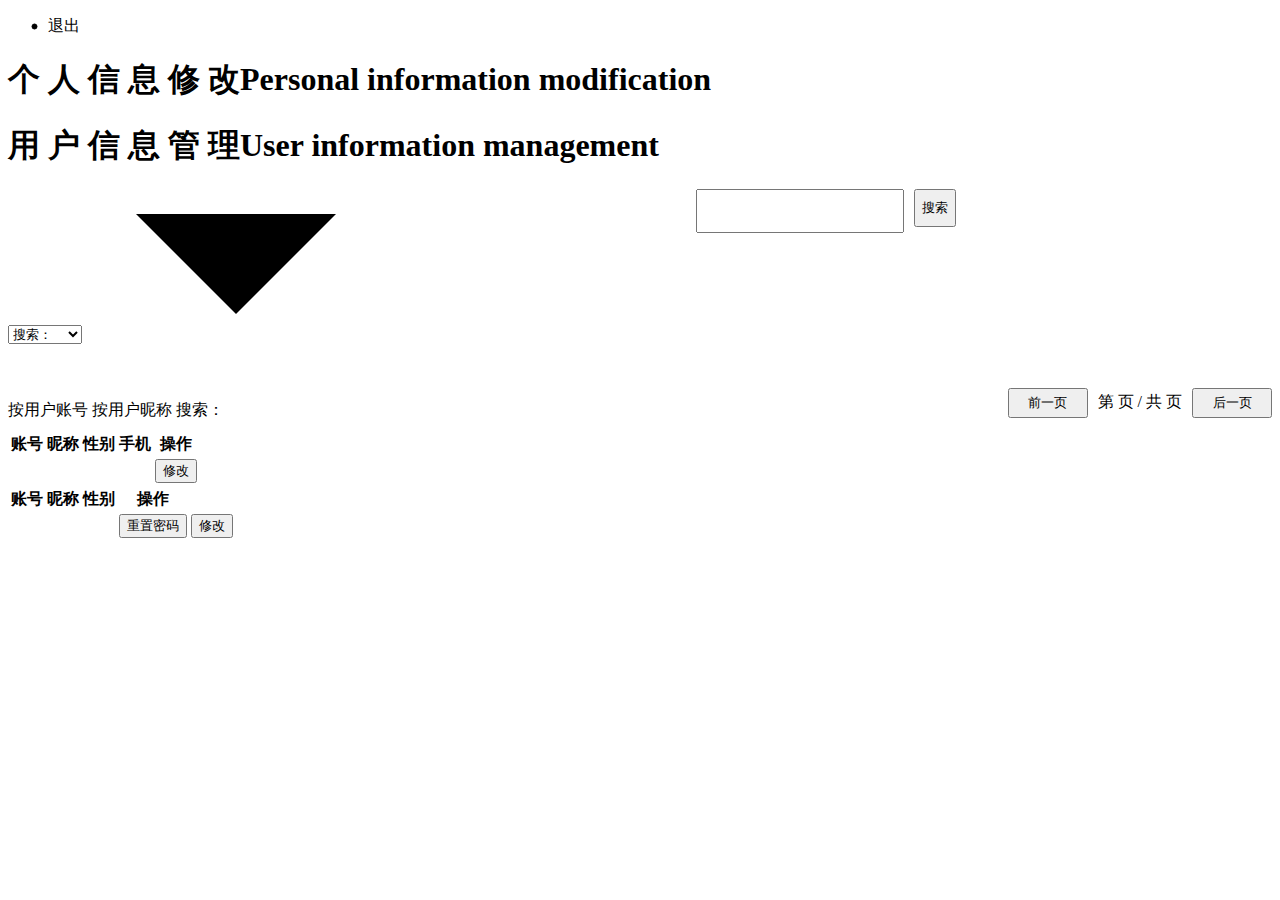
<file: target/classes/templates/userUp.html>
<!doctype html>
<html lang="zh" xmlns:th="http://www.thymeleaf.org">
<head th:include="baseHeader :: baseHeader">
    <link rel="stylesheet" href="https://cdn.staticfile.org/font-awesome/4.7.0/css/font-awesome.css">
</head>
<body style="background: url('https://ts1.cn.mm.bing.net/th/id/R-C.0cc2527e77bb2be5b2cf80c5631db205?rik=4en4ZTWxzaHI8g&riu=http%3a%2f%2fsc.68design.net%2fqita7%2fCDXCBJ%2fimages%2fSLHW_002020.jpg&ehk=t5DhrqnESFhkfCE0G1Q2trAAdNLU1RmHVsnqOkVygbk%3d&risl=&pid=ImgRaw&r=0')">
<div class="top">
    <div class="top_right">
        <input type="hidden" id="userId" th:value="${session.userInfo.userId}">
        <ul>
            <a>
                <li class="show_list">
                    <span th:text="${session.userInfo.userName}" style="display: flex;
                                 flex-wrap: nowrap;
                                 align-content: center;
                                 justify-content: center;
                                 align-items: center;"></span>
                    <ul class="move_list" style="padding-inline-start: 0px;margin-top: 0px;">
                        <li>
                            <span class="exit_login">退出</span>
                        </li>

                    </ul>
                </li>
            </a>
        </ul>
    </div>
</div>
<nav th:if="${session.userInfo.userLv != '0'}" class="navbar navbar-vertical-left" th:include="base :: baseLeft"></nav>

<div class="show-div" >
    <div th:fragment="userList">
        <header class="htmleaf-header">
            <h1 th:if="${session.userInfo.userLv != '0'}">个 人 信 息 修 改<span>Personal information modification</span></h1>
            <h1 th:if="${session.userInfo.userLv == '0'}">用 户 信 息 管 理<span>User information management</span></h1>
        </header>



        <div class="add-search-div" th:if="${session.userInfo.userLv == '0'}">
            <div class="serach-div" style="
                    display: flex;
                    align-items: flex-start;
                    justify-content: flex-start;
                    flex-direction: row;
                 ">
                <label class="select" for="slct" style=";margin-right: 10px">
                    <select id="slct" required="required" class="user_search_select">
                        <option value="false" disabled="disabled" selected="selected">搜索：</option>
                        <option value="userAccount">搜索账号</option>
                        <option value="userName">搜索昵称</option>

                    </select>
                    <svg>
                        <use xlink:href="#select-arrow-down"></use>
                    </svg>
                </label>
                <!-- SVG Sprites-->
                <svg class="sprites">
                    <symbol id="select-arrow-down" viewbox="0 0 10 6">
                        <polyline points="1 1 5 5 9 1"></polyline>
                    </symbol>
                </svg>

                <input   required='' name="cssinput" type='text'  class="user_search_value" style="height: 37.37px;width: 200px;margin-right: 10px">
                <button class="btn-shine user_search_button" name="cssbutton" style="height: 37.37px;;margin-right: 10px">
                    <span>搜索</span>
                </button>
            </div>
        </div>

        <div class="htmleaf-container" style="margin-top: 40px;">
            <div th:if="${session.userInfo.userLv == '0'}" style="display: flex;justify-content: space-between;align-items: center;margin-bottom: 10px">
                <p style="margin-left: 0%;margin-bottom: 0px">
                    <span th:if="${#httpServletRequest.queryString != null && #httpServletRequest.queryString.contains('userAccount')}">按用户账号</span>
                    <span th:if="${#httpServletRequest.queryString != null && #httpServletRequest.queryString.contains('userName')}">按用户昵称</span>
                    搜索：
                    <label class="display_search_name">
                        <script>
                            var url = window.location.search;

                            var searchParam = url.indexOf("=")+1;
                            var searchParamEnd = url.indexOf("&");
                            var pageNumParam = url.indexOf("pageNum");
                            if (searchParamEnd == -1){
                                url = url.substring(searchParam);
                            }else{
                                url = url.substring(searchParam,searchParamEnd);
                            }

                            if(pageNumParam == -1 || pageNumParam > searchParam){
                                document.write(decodeURI(url));
                            }

                        </script>
                    </label>
                </p>

                <div id="pageChange" th:if="${pageInfo.pageCount} != '-1'" style="display: flex;align-items: center;justify-content: flex-end;">
                    <button class="btn-shine prevPage"  th:value="${pageInfo.prevPage}" name="cssbutton" style="height: 30px;width: 80px;">
                        <span>前一页</span>
                    </button>
                    <div style="margin-right:10px;margin-left: 10px">
                        第
                        <input type="hidden" class="url" value="">
                        <input type="hidden" class="pageNum" value="1">
                        <label class="display_search_name" th:text="${pageInfo.displayPage}"></label>
                        页 / 共
                        <label th:text="${pageInfo.pageCount}"></label>
                        页
                    </div>
                    <button class="btn-shine nextPage" th:value="${pageInfo.nextPage}" name="cssbutton" style="height: 30px;width: 80px">
                        <span>后一页</span>
                    </button>
                    <script>
                        var searchParam = window.location.search;
                        var url = window.location.href;
                        if (searchParam.indexOf("pageNum") == -1){
                            searchParam = 1;
                        }else{
                            searchParam = searchParam.substring(searchParam.indexOf("pageNum")+8);
                            url = url.substring(0,url.indexOf("pageNum"));
                        }
                        $('.url').val(url);

                        $('.prevPage').attr('disabled',false);
                        $('.nextPage').attr('disabled',false);
                        if ($('.prevPage').val()==-1){
                            $('.prevPage').attr('disabled',true);
                        }
                        if ($('.nextPage').val()==-1){
                            $('.nextPage').attr('disabled',true);
                        }

                    </script>
                </div>
            </div>
        </div>
        <div class="htmleaf-container table-wrapper" style="margin-top: 10px;overflow-x:scroll;">
            <table th:if="${session.userInfo.userLv != '0'}" class="fl-table">
                <thead>
                <tr>
                    <th>账号</th>
                    <th>昵称</th>
                    <th>性别</th>
                    <th>手机</th>
                    <th>操作</th>
                </tr>
                </thead>
                <tbody>
                <tr th:each="user:${userList}">
                    <td th:text="${user.userAccount}"></td>
                    <td th:text="${user.userName}"></td>
                    <td th:text="${user.userSex}"></td>
                    <td th:text="${user.userIphone}"></td>
                    <td>
                        <button class="user_up btn-slide-line" name="tablebutton"
                               th:attr="userId=${user.userId},
                            userAccount=${user.userAccount},
                            userName=${user.userName},
                            userPw=${user.userPw},
                            userSex=${user.userSex},
                            userIphone=${user.userIphone}" value="修改"><span>修改</span></button>
                    </td>
                </tr>
                </tbody>
            </table>
            <table th:if="${session.userInfo.userLv == '0'}" class="fl-table">
                <thead>
                <tr>
                    <th>账号</th>
                    <th>昵称</th>
                    <th>性别</th>
                    <th>操作</th>
                </tr>
                </thead>
                <tbody>
                <tr th:each="user:${userList}">
                    <td th:text="${user.userAccount}"></td>
                    <td th:text="${user.userName}"></td>
                    <td th:text="${user.userSex}"></td>
                    <td th:if="${ user.userLv != '0' }">
                        <button class="admin_user_up btn-slide-line" name="tablebutton"
                               th:attr="userId=${user.userId},
                            userAccount=${user.userAccount},
                            userName=${user.userName},
                            userPw=${user.userPw},
                            userSex=${user.userSex},
                            userIphone=${user.userIphone}" value="重置密码"><span>重置密码</span></button>
                    </td>
                    <td th:if="${ user.userLv == '0' && user.userId == session.userInfo.userId}">
                        <button class="user_up btn-slide-line" name="tablebutton"
                               th:attr="userId=${user.userId},
                            userAccount=${user.userAccount},
                            userName=${user.userName},
                            userPw=${user.userPw},
                            userSex=${user.userSex},
                            userIphone=${user.userIphone}" value="修改"><span>修改</span></button>
                    </td>
                    <td th:if="${user.userLv == '0' && user.userId != session.userInfo.userId}"></td>
                </tr>
                </tbody>
            </table>
        </div>
    </div>
</div>

</body>
</html>
</file>
